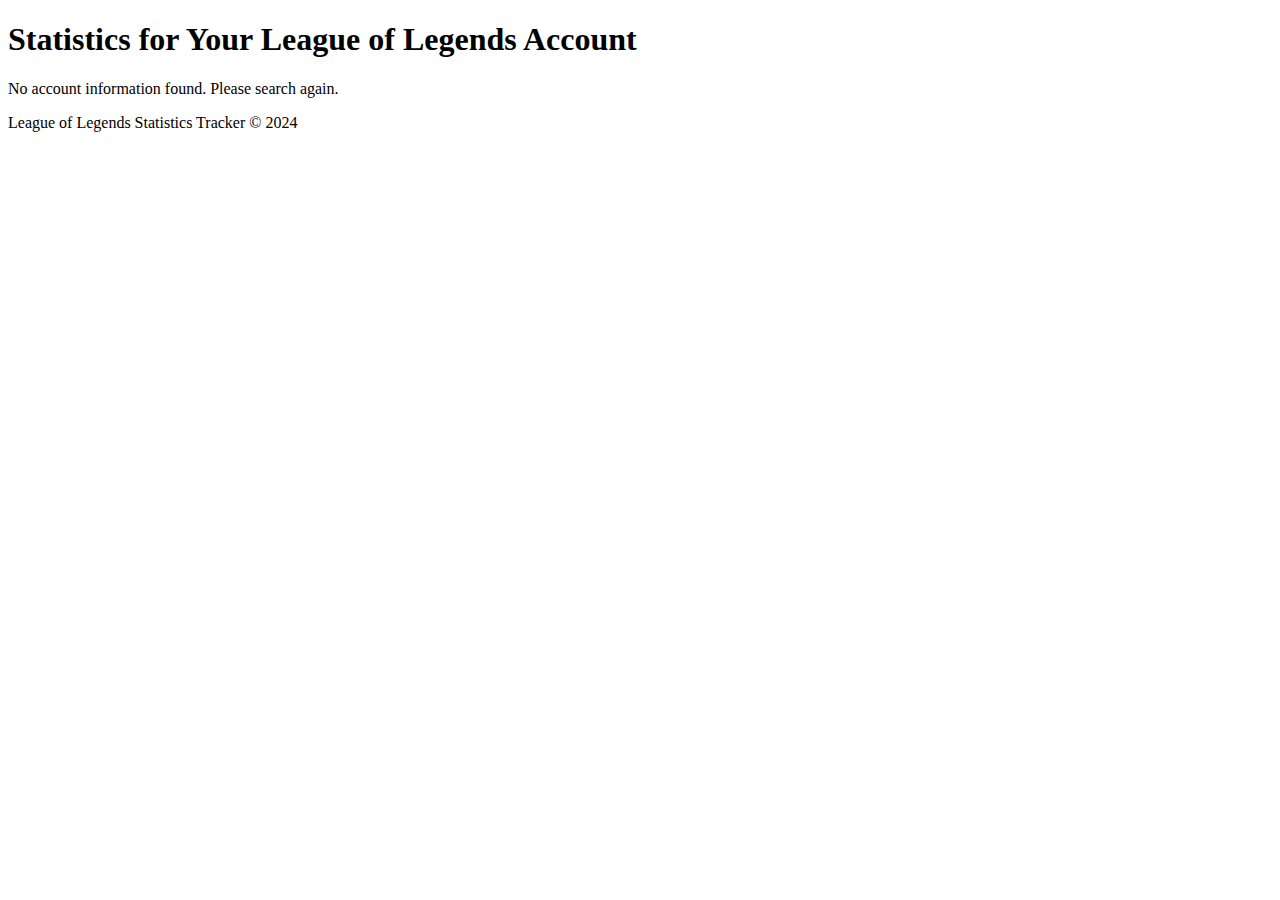
<file: stats.html>
<!DOCTYPE html>
<html lang="en">
<head>
    <meta charset="UTF-8">
    <meta name="viewport" content="width=device-width, initial-scale=1.0">
    <title>Player Statistics</title>
</head>
<body>
    <header>
        <h1>Statistics for Your League of Legends Account</h1>
    </header>
    <main id="results">
        <!-- Statistics will be loaded here -->
    </main>
    <footer>
        <p>League of Legends Statistics Tracker © 2024</p>
    </footer>
    <script src="stats.js"></script>
</body>
</html>
</file>
